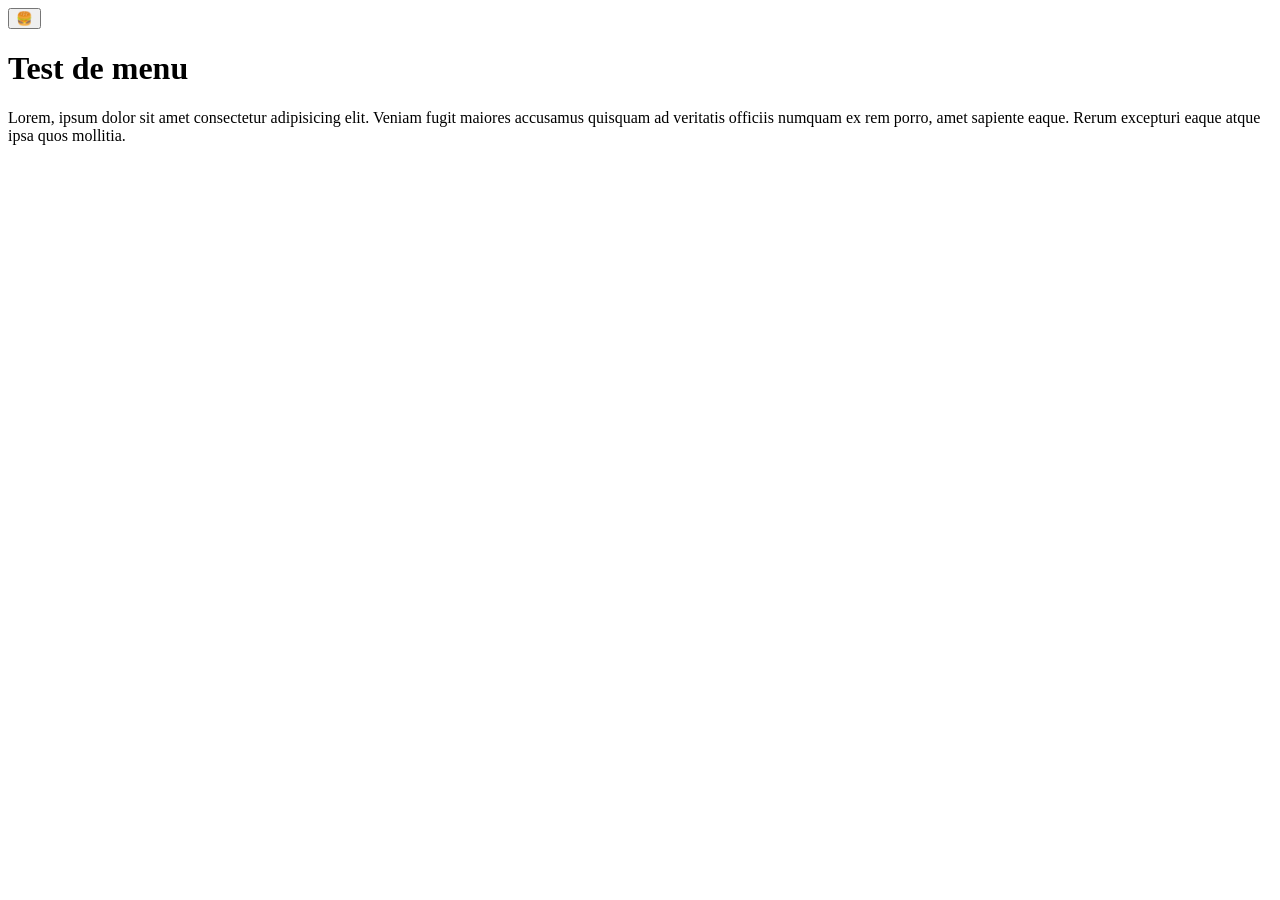
<file: index.html>
<!DOCTYPE html>
<html lang="fr">

<head>
  <meta charset="utf-8">
  <meta name="viewport" content="width=device-width, initial-scale=1">
  <title>Test de menu</title>
  <link rel="stylesheet" href="css/style.css">
</head>

<body>
  <header class="header header--home">

    <!-- Menu principal -->
    <!-- Bouton d'ouverture : popovertarget="menu" relie ce bouton à l'élément id="menu".
         Un clic ouvre le menu, un nouveau clic le ferme, sans JavaScript. -->
    <button class="burger" type="button" popovertarget="menu" aria-label="Menu">
      🍔
    </button>

    <!-- L'attribut popover cache le menu par défaut (il disparaît de la page).
         Il est affiché au-dessus de tout quand on l'ouvre.
         Il se ferme avec Échap ou par un clic en dehors.
         L'id="menu" sert d'identifiant unique pour que les boutons le ciblent. -->
    <nav class="menu" id="menu" popover aria-label="Main menu">

      <!-- Bouton de fermeture:
           popovertargetaction="hide" indique que ce bouton sert seulement à fermer le menu.
           autofocus place le focus sur ce bouton à l'ouverture du menu (accessibilité clavier) :
           il suffit d'appuyer sur Entrée pour fermer le menu.
           aria-label décrit le bouton pour les lecteurs d'écran. -->
      <button
        class="menu__close burger burger--close"
        type="button"
        popovertarget="menu"
        popovertargetaction="hide"
        aria-label="Close the menu"
        autofocus
      >
        🍔
      </button>

      <ul class="menu__list">
        <li class="menu__item"><a class="menu__link" href="index.html">Accueil</a></li>
        <li class="menu__item"><a class="menu__link" href="cats/index.html">Les chats</a></li>
        <li class="menu__item"><a class="menu__link" href="dogs/index.html">Les chiens</a></li>
      </ul>
    </nav>
    <!-- Fin du menu principal -->
  </header>

  <!-- Contenu principal de la page -->
  <main>
    <h1>Test de menu</h1>
    <p>
      Lorem, ipsum dolor sit amet consectetur adipisicing elit. Veniam fugit maiores accusamus quisquam ad veritatis
      officiis numquam ex rem porro, amet sapiente eaque. Rerum excepturi eaque atque ipsa quos mollitia.
    </p>
  </main>
  <!-- Fin du contenu principal -->

</body>

</html>
</file>
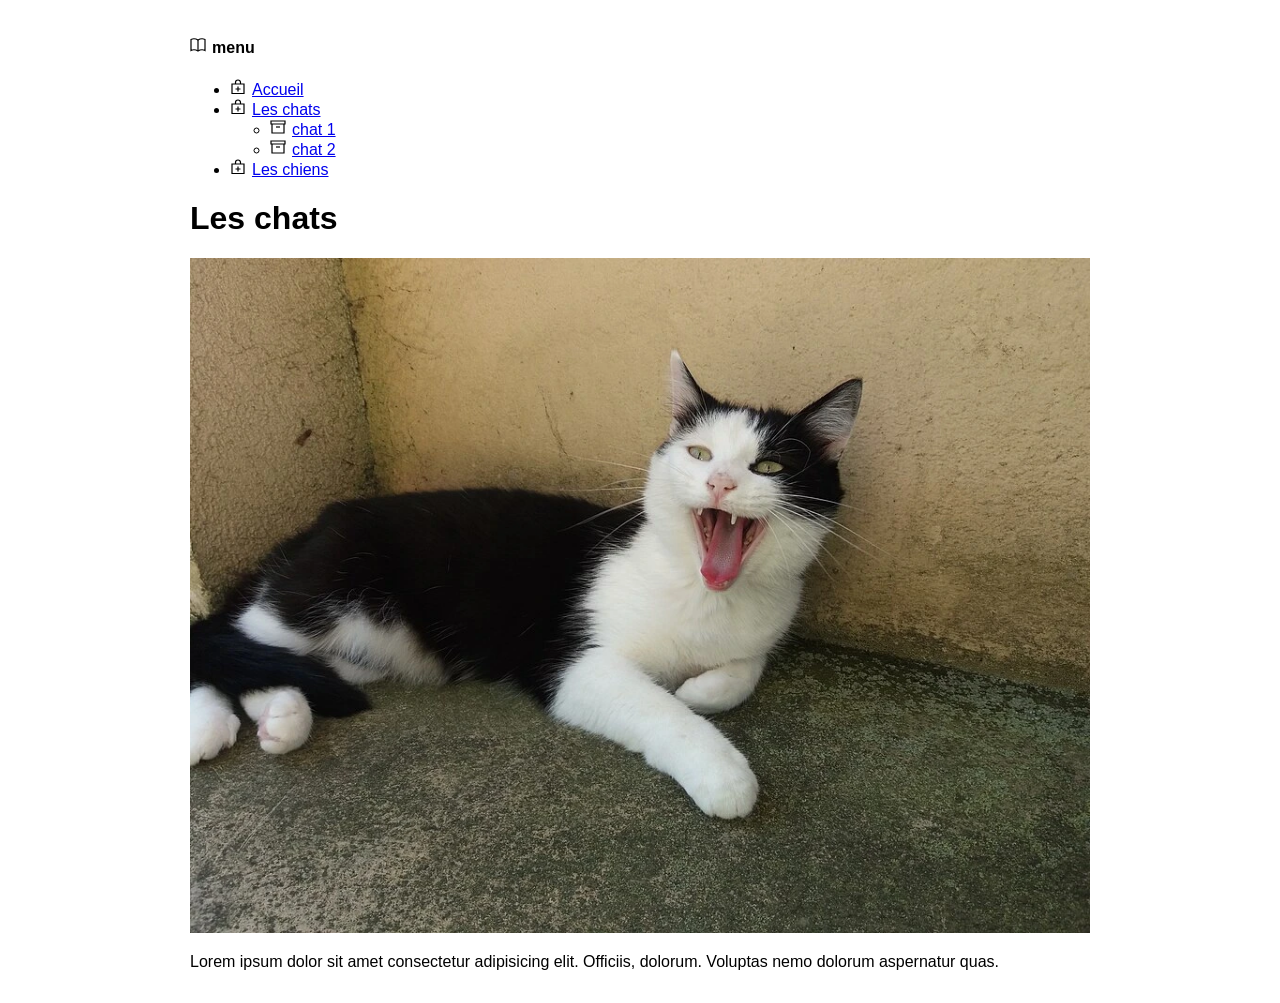
<file: cats/index.html>
<!DOCTYPE html>
<html lang="fr">
<head>
  <meta charset="UTF-8">
  <meta name="viewport" content="width=device-width, initial-scale=1.0">
  <title>Les chats</title>
  <link rel="stylesheet" href="../src/css/styles.css">
</head>
<body>
  <!-- nav>h4{menu}+ul>li*2>a -->
  <nav>
    <h4>menu</h4>
    <ul>
      <li><a href="../index.html">Accueil</a></li>
      <li><a href="index.html">Les chats</a>
        <!-- ul>li*2>a[href=chat-$.html]{chat $} -->
        <ul>
          <li><a href="chat-1.html">chat 1</a></li>
          <li><a href="chat-2.html">chat 2</a></li>
        </ul>
      </li>
      <li><a href="../dogs/index.html">Les chiens</a></li>
    </ul>
  </nav>

  <h1>Les chats</h1>
  <img class="media media--fullwidth" src="../public/img/cats/Cat_yawning_in_park.webp" alt="Chat qui baille dans un parc">
  <!-- p>lorem -->
  <p>Lorem ipsum dolor sit amet consectetur adipisicing elit. Officiis, dolorum. Voluptas nemo dolorum aspernatur quas.</p>
</body>
</html>
</file>
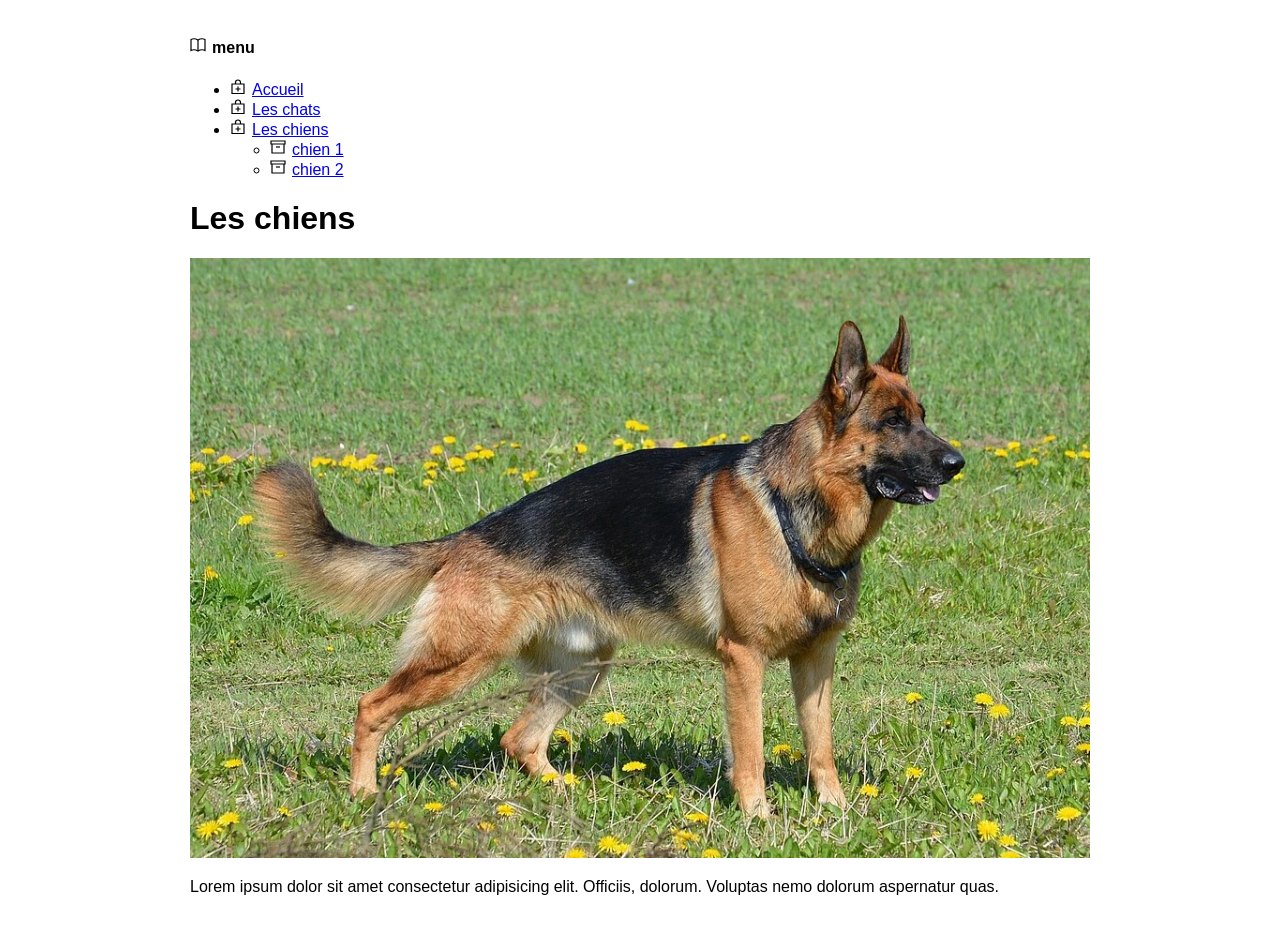
<file: dogs/index.html>
<!DOCTYPE html>
<html lang="fr">
<head>
  <meta charset="UTF-8">
  <meta name="viewport" content="width=device-width, initial-scale=1.0">
  <title>Les chiens</title>
  <link rel="stylesheet" href="../src/css/styles.css">
</head>
<body>
  <!-- nav>h4{menu}+ul>li*2>a -->
  <nav>
    <h4>menu</h4>
    <ul>
      <li><a href="../index.html">Accueil</a></li>
      <li><a href="../cats/index.html">Les chats</a></li>
      <li><a href="index.html">Les chiens</a>
        <!-- ul>li*2>a[href=chien-$.html]{chien $} -->
        <ul>
          <li><a href="chien-1.html">chien 1</a></li>
          <li><a href="chien-2.html">chien 2</a></li>
        </ul>
      </li>
    </ul>
  </nav>

  <h1>Les chiens</h1>
  <img class="media media--fullwidth" src="../public/img/dogs/German_shepherd_(5781199120).webp" alt="Berger allemand">
  <!-- p>lorem -->
  <p>Lorem ipsum dolor sit amet consectetur adipisicing elit. Officiis, dolorum. Voluptas nemo dolorum aspernatur quas.</p>
</body>
</html>
</file>
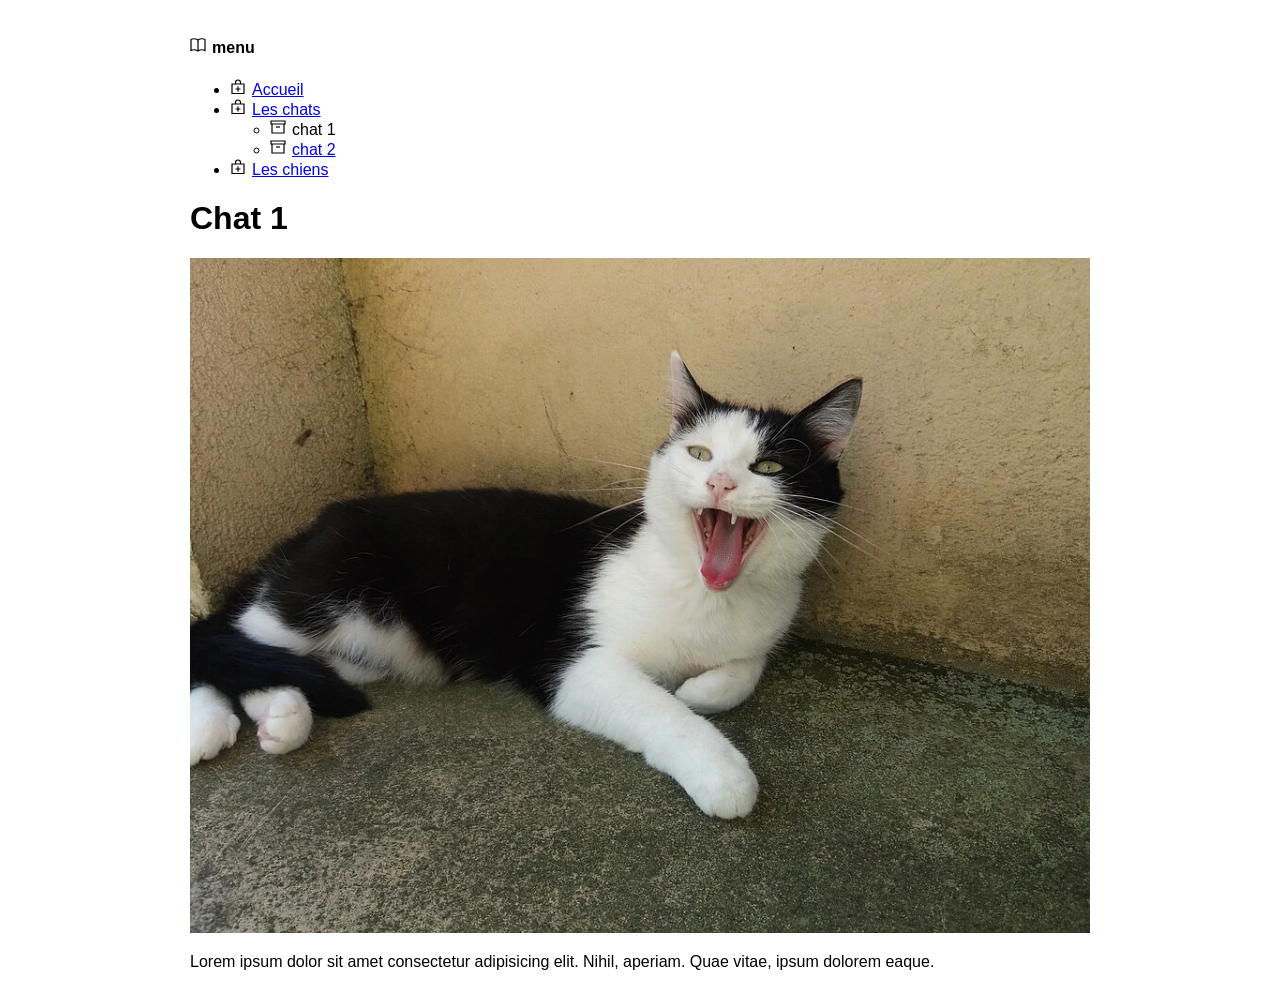
<file: cats/chat-1.html>
<!DOCTYPE html>
<html lang="fr">
<head>
  <meta charset="UTF-8">
  <meta name="viewport" content="width=device-width, initial-scale=1.0">
  <title>Chat 1</title>
  <link rel="stylesheet" href="../src/css/styles.css">
</head>
<body>
  <nav>
    <h4>menu</h4>
    <ul>
      <li><a href="../index.html">Accueil</a></li>
      <li><a href="index.html">Les chats</a>
        <ul>
          <li><a>chat 1</a></li>
          <li><a href="chat-2.html">chat 2</a></li>
        </ul>
      </li>
      <li><a href="../dogs/index.html">Les chiens</a></li>
    </ul>
  </nav>

  <h1>Chat 1</h1>
  <img class="media media--fullwidth" src="../public/img/cats/Cat_yawning_in_park.webp" alt="Chat qui baille dans un parc">
  <p>Lorem ipsum dolor sit amet consectetur adipisicing elit. Nihil, aperiam. Quae vitae, ipsum dolorem eaque.</p>
</body>
</html>
</file>
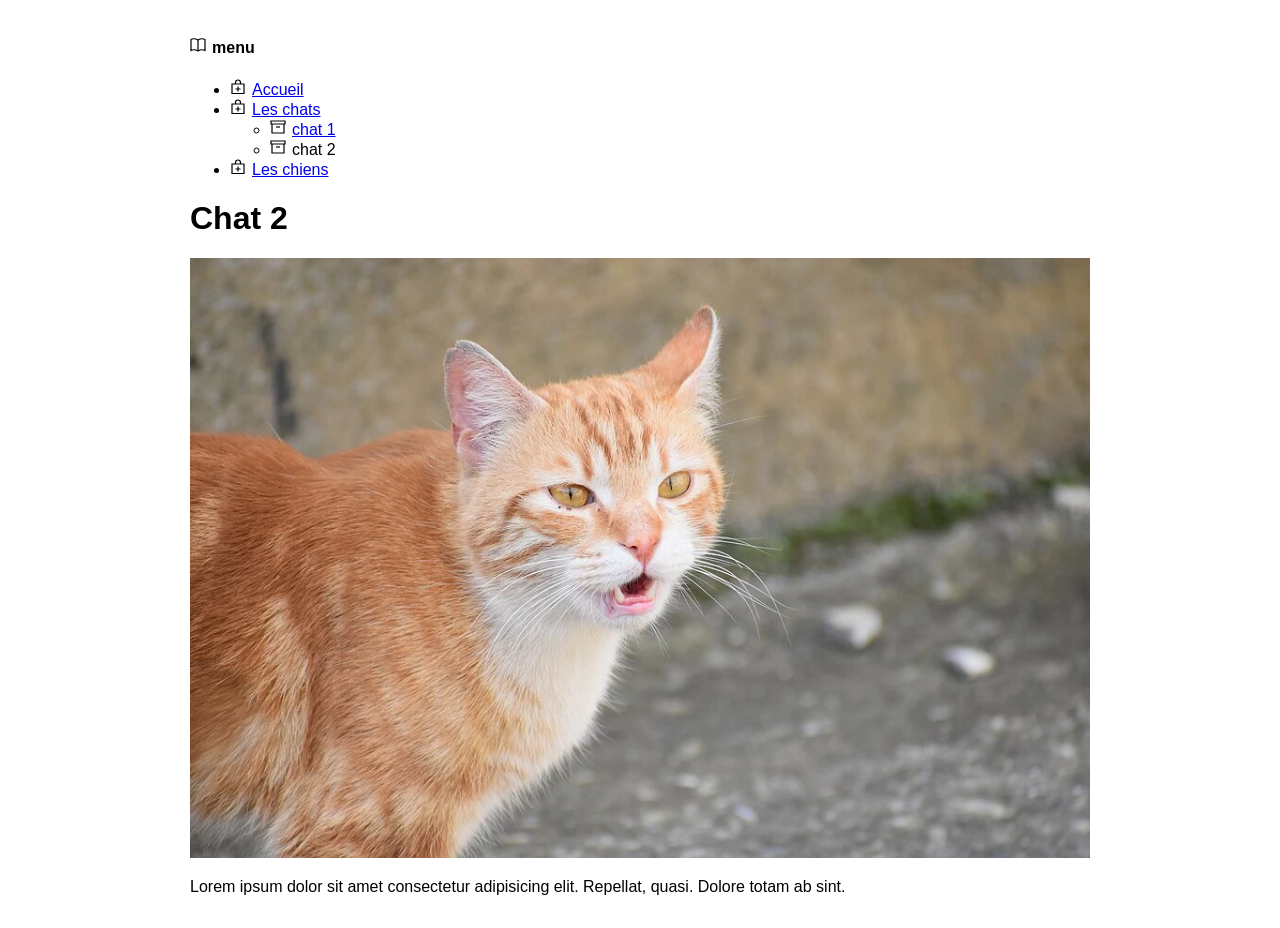
<file: cats/chat-2.html>
<!DOCTYPE html>
<html lang="fr">
<head>
  <meta charset="UTF-8">
  <meta name="viewport" content="width=device-width, initial-scale=1.0">
  <title>Chat 2</title>
  <link rel="stylesheet" href="../src/css/styles.css">
</head>
<body>
  <nav>
    <h4>menu</h4>
    <ul>
      <li><a href="../index.html">Accueil</a></li>
      <li><a href="index.html">Les chats</a>
        <ul>
          <li><a href="chat-1.html">chat 1</a></li>
          <li><a>chat 2</a></li>
        </ul>
      </li>
      <li><a href="../dogs/index.html">Les chiens</a></li>
    </ul>
  </nav>

  <h1>Chat 2</h1>
  <img class="media media--fullwidth" src="../public/img/cats/Cautious_Tabby_Red_Cat.webp" alt="Chat tigré roux méfiant">
  <p>Lorem ipsum dolor sit amet consectetur adipisicing elit. Repellat, quasi. Dolore totam ab sint.</p>
</body>
</html>
</file>
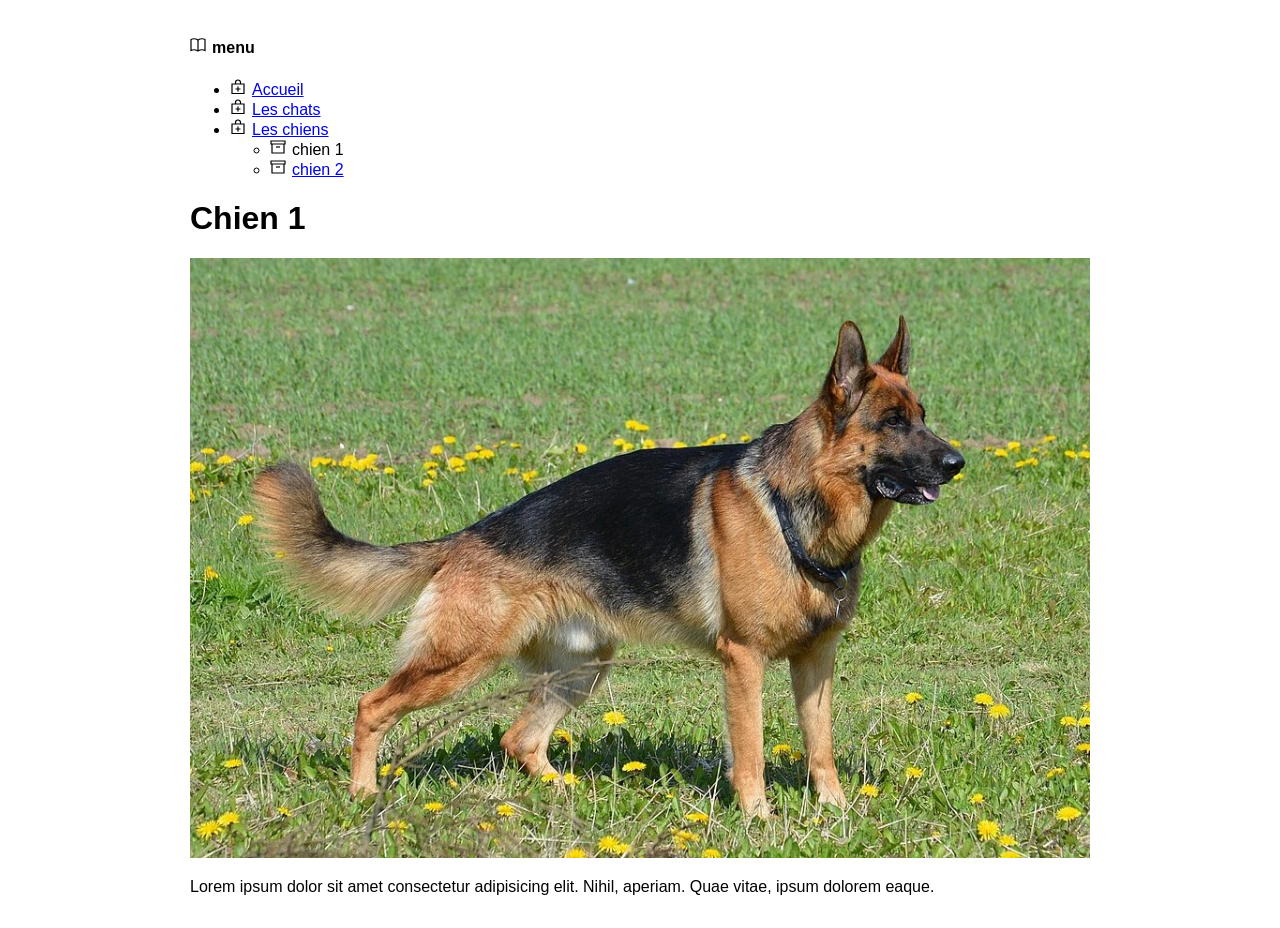
<file: dogs/chien-1.html>
<!DOCTYPE html>
<html lang="fr">
<head>
  <meta charset="UTF-8">
  <meta name="viewport" content="width=device-width, initial-scale=1.0">
  <title>Chien 1</title>
  <link rel="stylesheet" href="../src/css/styles.css">
</head>
<body>
  <nav>
    <h4>menu</h4>
    <ul>
      <li><a href="../index.html">Accueil</a></li>
      <li><a href="../cats/index.html">Les chats</a></li>
      <li><a href="index.html">Les chiens</a>
        <ul>
          <li><a>chien 1</a></li>
          <li><a href="chien-2.html">chien 2</a></li>
        </ul>
      </li>
    </ul>
  </nav>

  <h1>Chien 1</h1>
  <img class="media media--fullwidth" src="../public/img/dogs/German_shepherd_(5781199120).webp" alt="Berger allemand">
  <p>Lorem ipsum dolor sit amet consectetur adipisicing elit. Nihil, aperiam. Quae vitae, ipsum dolorem eaque.</p>
</body>
</html>
</file>
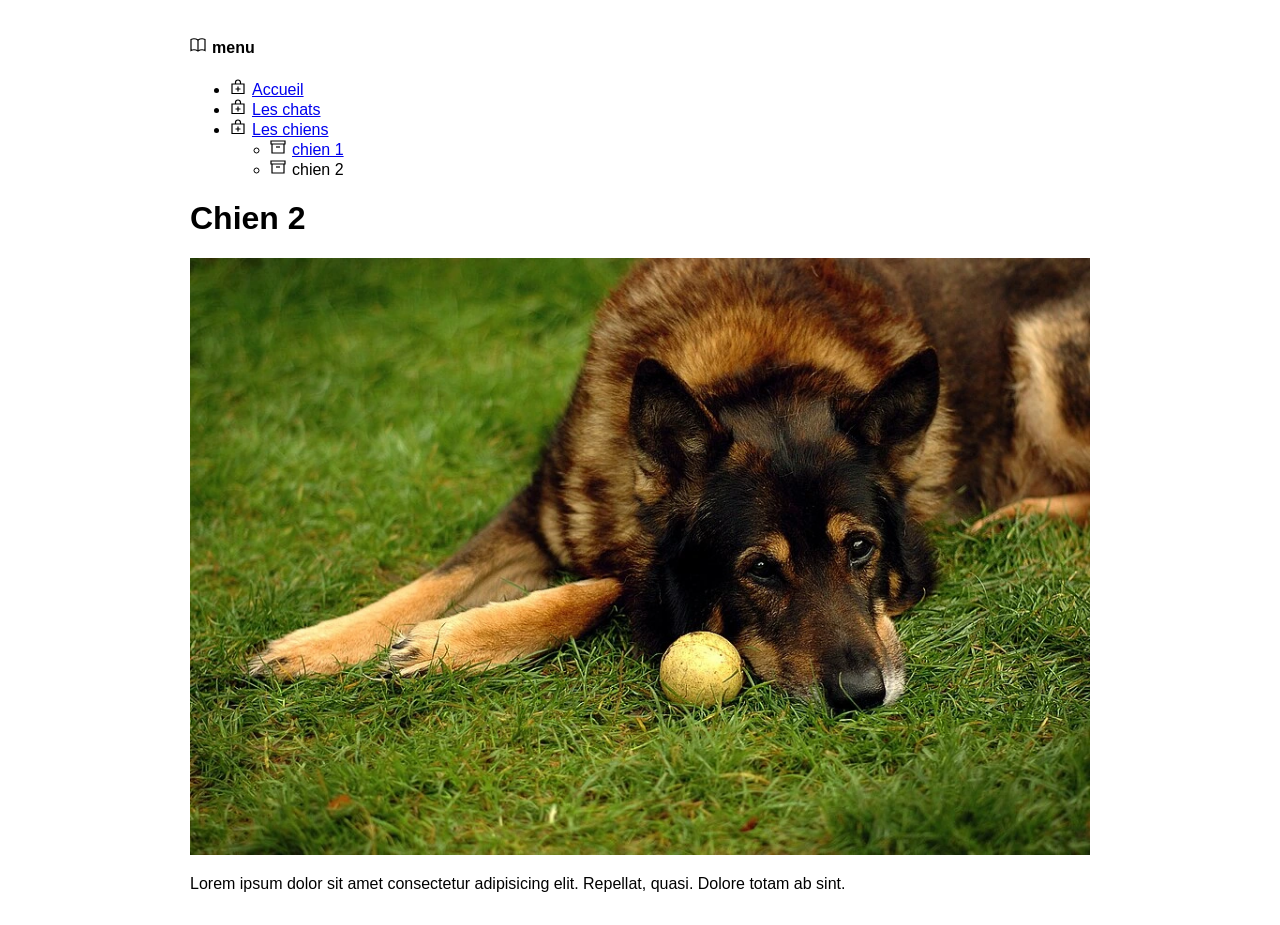
<file: dogs/chien-2.html>
<!DOCTYPE html>
<html lang="fr">
<head>
  <meta charset="UTF-8">
  <meta name="viewport" content="width=device-width, initial-scale=1.0">
  <title>Chien 2</title>
  <link rel="stylesheet" href="../src/css/styles.css">
</head>
<body>
  <nav>
    <h4>menu</h4>
    <ul>
      <li><a href="../index.html">Accueil</a></li>
      <li><a href="../cats/index.html">Les chats</a></li>
      <li><a href="index.html">Les chiens</a>
        <ul>
          <li><a href="chien-1.html">chien 1</a></li>
          <li><a>chien 2</a></li>
        </ul>
      </li>
    </ul>
  </nav>

  <h1>Chien 2</h1>
  <img class="media media--fullwidth" src="../public/img/dogs/German_shepherd_wanting_to_play.webp" alt="Berger allemand qui veut jouer">
  <p>Lorem ipsum dolor sit amet consectetur adipisicing elit. Repellat, quasi. Dolore totam ab sint.</p>
</body>
</html>
</file>
<file: css/style.css>
/* --- menu (popover plein écran) ------------------------------------------ */
/* Le sélecteur .menu cible les éléments qui ont class="menu" dans le HTML.
   Le navigateur a déjà fixé le popover à l'écran (position: fixed; inset: 0) :
   on l'étire seulement, sans le positionner. */
.menu {
  width: 100%;   /* largeur : 100 % du parent */
  height: 100%;  /* hauteur : 100 % du parent */
  border: 0;     /* pas de bord (épaisseur 0) */

  /* Transitions de 400 ms. allow-discrete autorise aussi la transition des propriétés
     à valeurs « discrètes », comme display qui passe de none à block sans valeur intermédiaire. */
  transition: 400ms allow-discrete;
  opacity: 0;    /* au départ, le menu est transparent */
}

/* La page est figée tant que le menu est ouvert.
   html est la racine du document. :has() teste un élément enfant :
   c'est le seul moyen en CSS de faire remonter l'état du menu jusqu'à la page.
   overflow: hidden empêche de faire défiler la page derrière le menu. */
html:has(.menu:popover-open) {
  overflow: hidden;
}

/* --- burger ---------------------------- */
/* cursor change l'apparence du curseur : une main au survol du bouton. */
.burger {
  cursor: pointer;
}

/* --- fondu du menu ---------------------------- */
/* :popover-open correspond au popover quand il est ouvert.
   L'opacité passe à 1, et la transition la fait changer progressivement. */
.menu:popover-open {
  opacity: 1;
}

/* @starting-style donne le style de départ de l'animation.
   Sans lui, il n'y aurait pas d'animation, car le menu était en display: none. */
@starting-style {
  .menu:popover-open {
    opacity: 0;
  }
}

/* --- rotation du bouton de fermeture ---------------------------- */
/* À l'ouverture, le bouton part de la même position « hamburger » (sans rotation). */
@starting-style {
  .menu:popover-open .burger--close {
    transform: none;
  }
}

/* Sélecteur imbriqué (parent␣enfant) : le bouton .burger--close à l'intérieur
   du menu ouvert tourne de 90° en 400 ms. */
.menu:popover-open .burger--close {
  transform: rotate(90deg);
  transition: 400ms;
}

/* --- préférences de mouvement ---------------------------- */
/* Cette media query désactive les transitions si l'utilisateur a demandé
   à réduire les animations dans son système.
   La virgule regroupe deux sélecteurs dans la même règle. */
@media (prefers-reduced-motion: reduce) {
  .menu,
  .menu .burger--close {
    transition: none;
  }
}
</file>
<file: src/css/styles.css>
body {
  font-family: Arial, sans-serif;
  max-width: 900px;
  margin: 0 auto;
  padding: 16px;
}

.media--fullwidth {
  width: 100%;
  height: auto;
}

/* Les chemins sont relatifs au fichier CSS (src/css/), d'où le ../../ */
nav>h4::before {
  content: url("../../public/icones/book.svg");
  margin-right: 6px;
}

nav>ul>li>a::before {
  content: url("../../public/icones/bag-plus.svg");
  margin-right: 6px;
}

nav>ul>li>ul>li>a::before {
  content: url("../../public/icones/archive.svg");
  margin-right: 6px;
}
</file>
